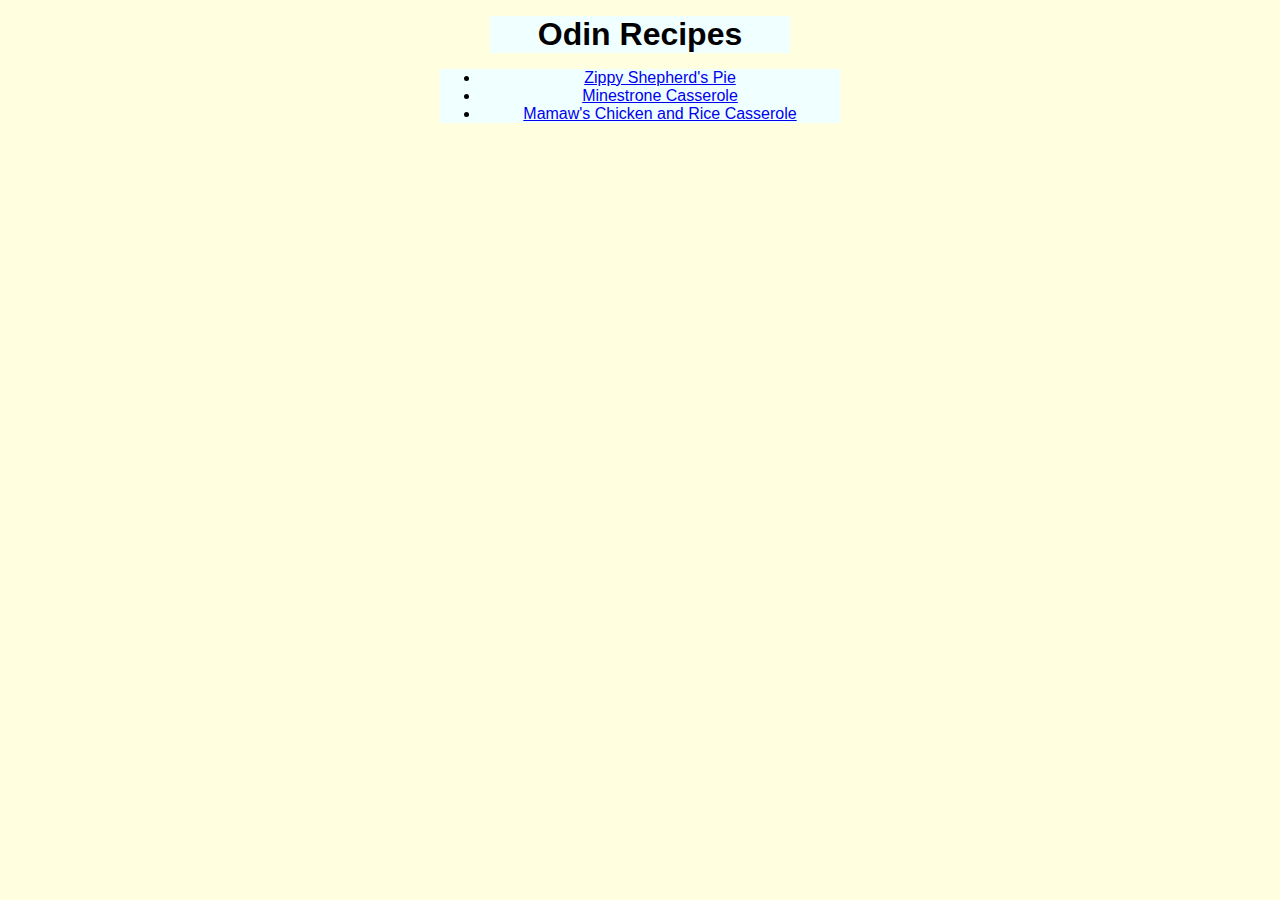
<file: index.html>
<!DOCTYPE html>
<html lang="en">
<head>
    <meta charset="UTF-8">
    <meta name="viewport" content="width=device-width, initial-scale=1.0">
    <title>Document</title>
    <link rel="stylesheet" href="styles.css">
</head>
<body>
    <h1 class="head">Odin Recipes</h1>
    <div class="home">
        <ul>
            <li>
                <a href="recipes/shepherds-pie.html">Zippy Shepherd's Pie</a>
            </li>
            <li>
                <a href="recipes/minestrone-casserole.html">Minestrone Casserole</a>
            </li>
            <li>
                <a href="recipes/mamaws-crc.html">Mamaw's Chicken and Rice Casserole</a>
            </li>
        </ul>
    </div>   
</body>
</html>
</file>
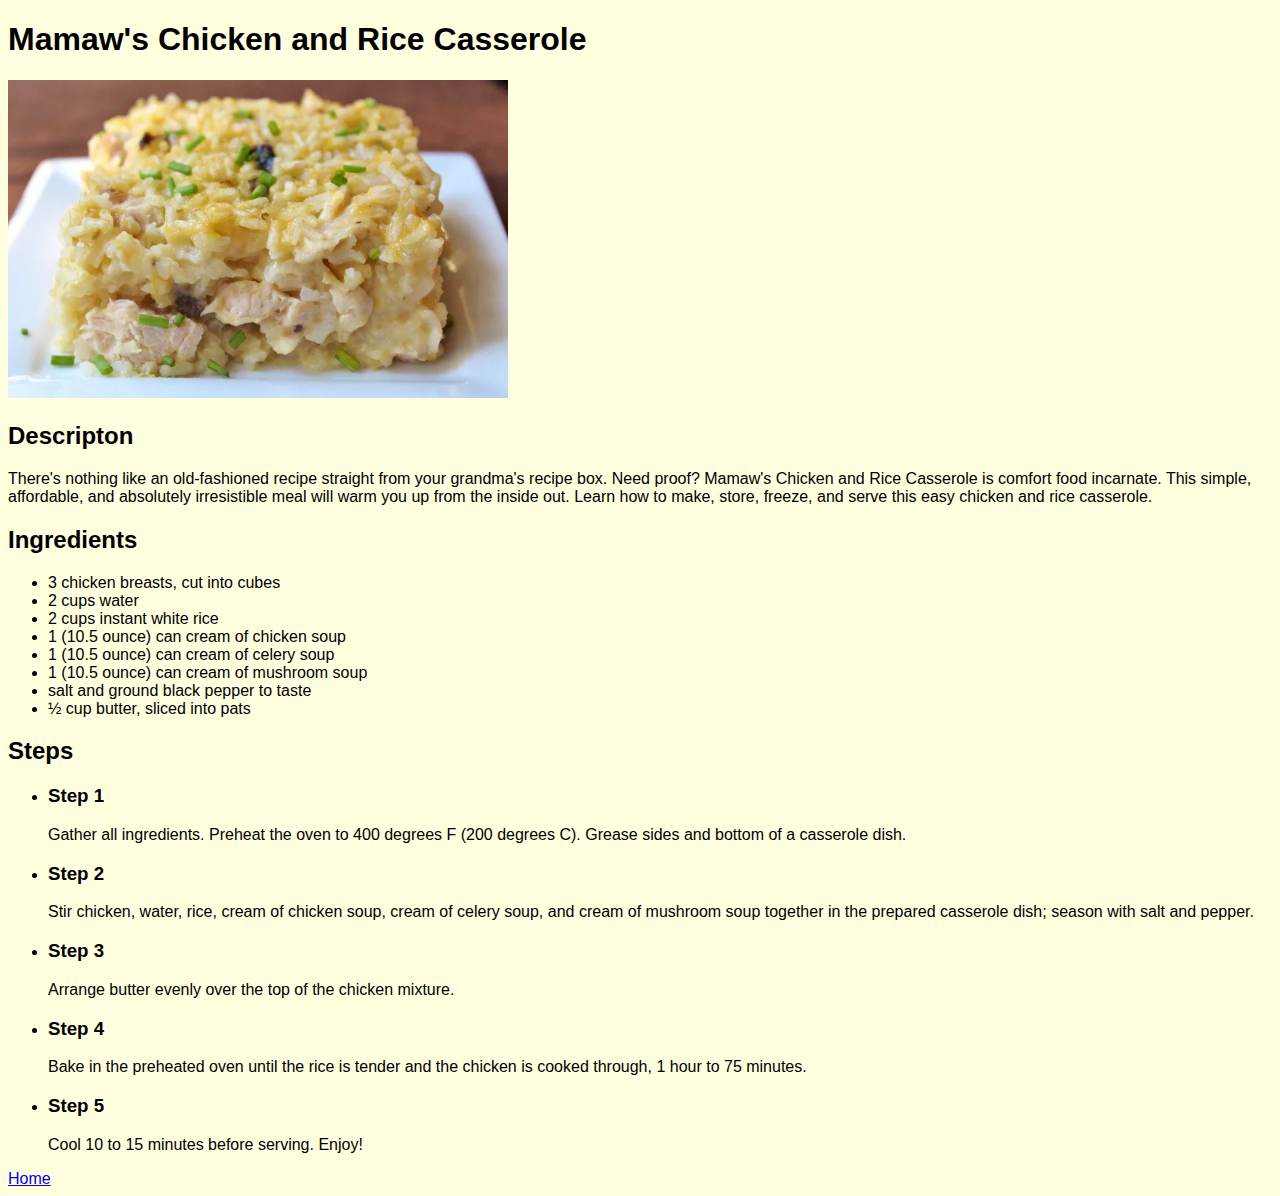
<file: recipes/mamaws-crc.html>
<!DOCTYPE html>
<html lang="en">
<head>
    <meta charset="UTF-8">
    <meta name="viewport" content="width=device-width, initial-scale=1.0">
    <title>Document</title>
    <link rel="stylesheet" href="../styles.css">
</head>
<body>
    <h1>Mamaw's Chicken and Rice Casserole</h1>
    <img src="../img/mamaws-crc.webp" alt="Mamaw's Chicken and Rice Casserole">
    
    <h2>Descripton</h2>
    <p>There's nothing like an old-fashioned recipe straight from your grandma's recipe 
        box. Need proof? Mamaw's Chicken and Rice Casserole is comfort food incarnate. 
        This simple, affordable, and absolutely irresistible meal will warm you up from 
        the inside out. Learn how to make, store, freeze, and serve this easy chicken 
        and rice casserole.</p>
    <h2>Ingredients</h2>
    <ul>
        <li>3 chicken breasts, cut into cubes</li>
        <li>2 cups water</li>
        <li>2 cups instant white rice</li>
        <li>1 (10.5 ounce) can cream of chicken soup</li>
        <li>1 (10.5 ounce) can cream of celery soup</li>
        <li>1 (10.5 ounce) can cream of mushroom soup</li>
        <li>salt and ground black pepper to taste</li>
        <li>½ cup butter, sliced into pats</li>
    </ul>
    <h2>Steps</h2>
    <ul>
        <li>
            <h3>Step 1</h3>
            <p>Gather all ingredients. Preheat the oven to 400 degrees F (200 degrees C). 
                Grease sides and bottom of a casserole dish.</p>
        </li>
        <li>
            <h3>Step 2</h3>
            <p>Stir chicken, water, rice, cream of chicken soup, cream of celery soup, and 
                cream of mushroom soup together in the prepared casserole dish; season with 
                salt and pepper.</p>
        </li>
        <li>
            <h3>Step 3</h3>
            <p>Arrange butter evenly over the top of the chicken mixture.</p>
        </li>
        <li>
            <h3>Step 4</h3>
            <p>Bake in the preheated oven until the rice is tender and the chicken is cooked 
                through, 1 hour to 75 minutes.</p>
        </li>
        <li>
            <h3>Step 5</h3>
            <p>Cool 10 to 15 minutes before serving. Enjoy!</p>
        </li>
    </ul>
    <a href="../index.html">Home</a>
</body>
</html>
</file>
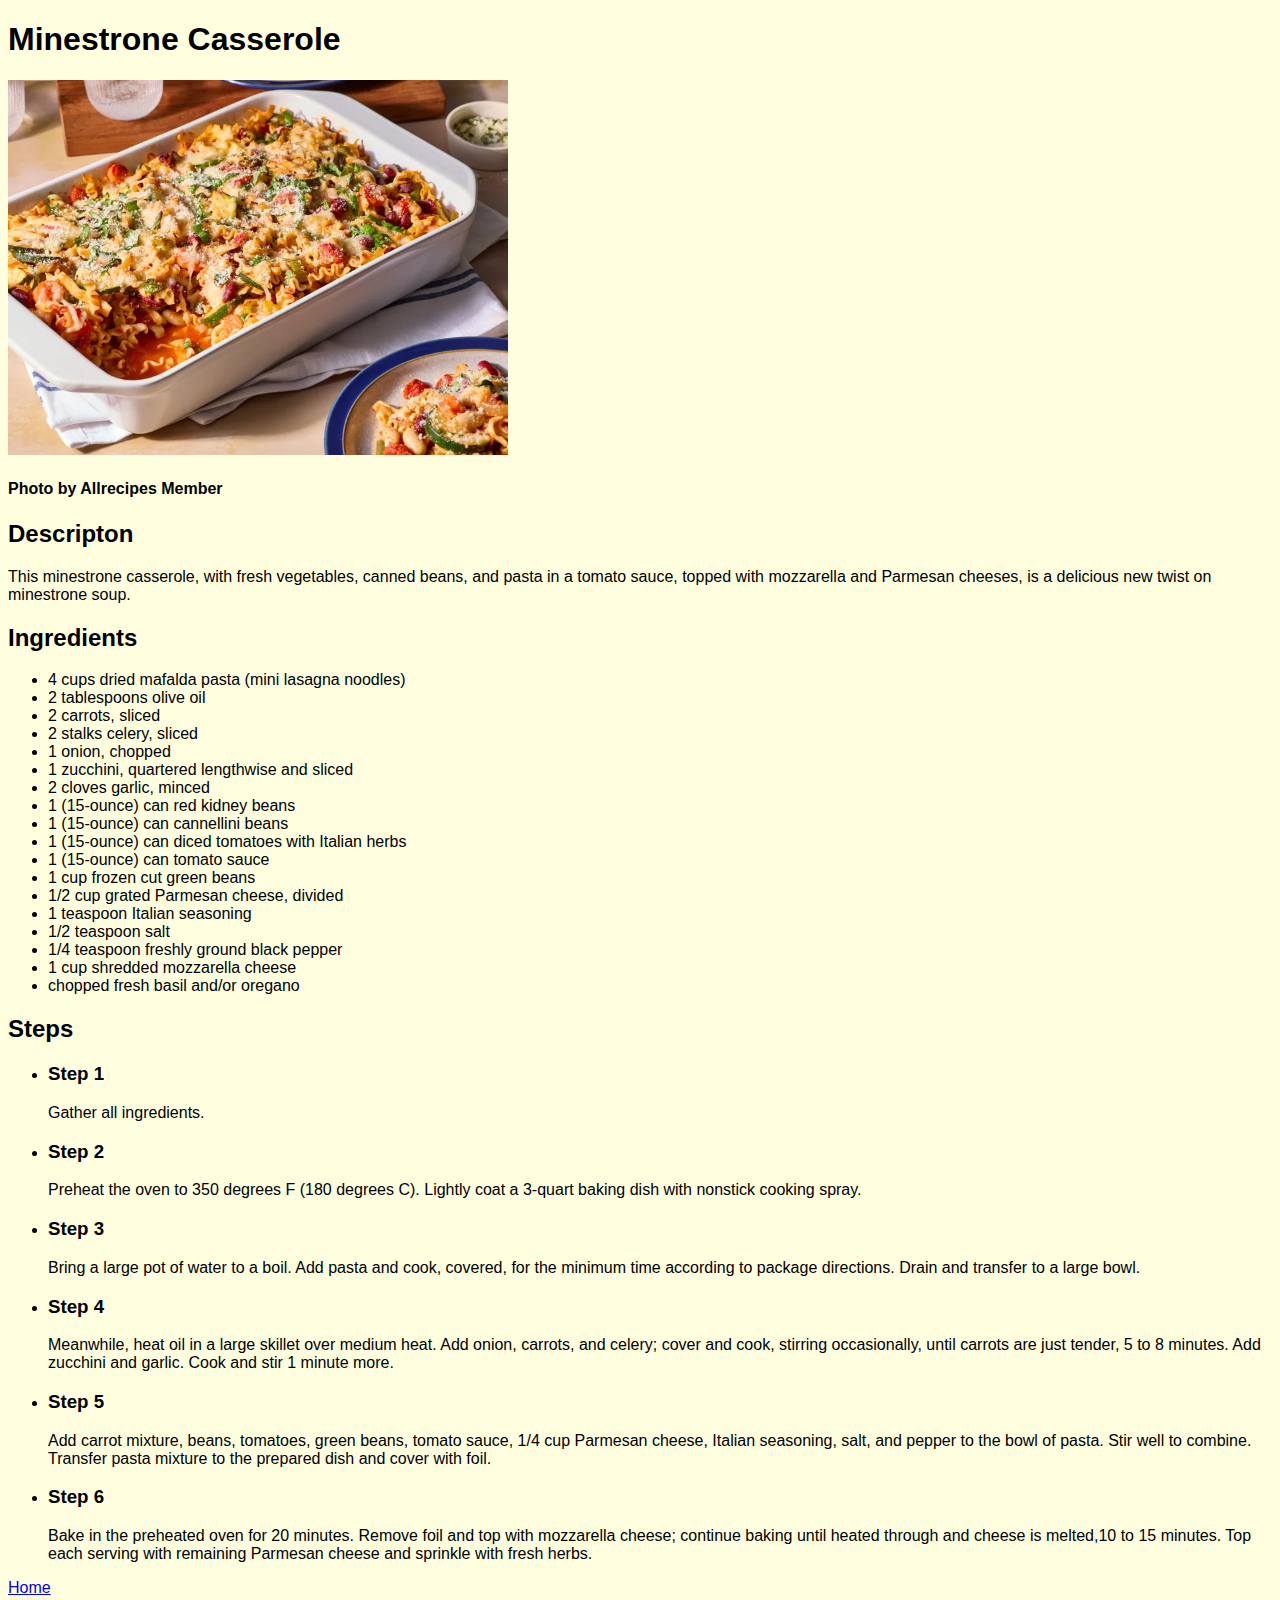
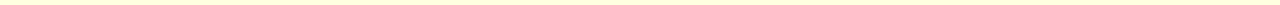
<file: recipes/minestrone-casserole.html>
<!DOCTYPE html>
<html lang="en">
<head>
    <meta charset="UTF-8">
    <meta name="viewport" content="width=device-width, initial-scale=1.0">
    <title>Document</title>
    <link rel="stylesheet" href="../styles.css">
</head>
<body>
    <h1>Minestrone Casserole</h1>
    <img src="/img/minestrone-casserole.webp" alt="Minestrone Casserole">
    <h4>Photo by Allrecipes Member</h4>
    <h2>Descripton</h2>
    <p>This minestrone casserole, with fresh vegetables, canned beans, 
        and pasta in a tomato sauce, topped with mozzarella and Parmesan 
        cheeses, is a delicious new twist on minestrone soup.</p>
    <h2>Ingredients</h2>
    <ul>
        <li>4 cups dried mafalda pasta (mini lasagna noodles)</li>
        <li>2 tablespoons olive oil</li>
        <li>2 carrots, sliced</li>
        <li>2 stalks celery, sliced</li>
        <li>1 onion, chopped</li>
        <li>1 zucchini, quartered lengthwise and sliced</li>
        <li>2 cloves garlic, minced</li>
        <li>1 (15-ounce) can red kidney beans</li>
        <li>1 (15-ounce) can cannellini beans</li>
        <li>1 (15-ounce) can diced tomatoes with Italian herbs</li>
        <li>1 (15-ounce) can tomato sauce</li>
        <li>1 cup frozen cut green beans</li>
        <li>1/2 cup grated Parmesan cheese, divided</li>
        <li>1 teaspoon Italian seasoning</li>
        <li>1/2 teaspoon salt</li>
        <li>1/4 teaspoon freshly ground black pepper</li>
        <li>1 cup shredded mozzarella cheese</li>
        <li>chopped fresh basil and/or oregano</li>
    </ul>
    <h2>Steps</h2>
    <ul>
        <li>
            <h3>Step 1</h3>
            <p>Gather all ingredients.</p>
        </li>
        <li>
            <h3>Step 2</h3>
            <p>Preheat the oven to 350 degrees F (180 degrees C). Lightly 
                coat a 3-quart baking dish with nonstick cooking spray.</p>
        </li>
        <li>
            <h3>Step 3</h3>
            <p>Bring a large pot of water to a boil. Add pasta and cook, covered, 
                for the minimum time according to package directions. Drain and transfer 
                to a large bowl.

            </p>
        </li>
        <li>
            <h3>Step 4</h3>
            <p>Meanwhile, heat oil in a large skillet over medium heat. Add onion, carrots, 
                and celery; cover and cook, stirring occasionally, until carrots are just 
                tender, 5 to 8 minutes. Add zucchini and garlic. Cook and stir 1 minute more.</p>
        </li>
        <li>
            <h3>Step 5</h3>
            <p>Add carrot mixture, beans, tomatoes, green beans, tomato sauce, 1/4 cup 
                Parmesan cheese, Italian seasoning, salt, and pepper to the bowl of pasta. 
                Stir well to combine. Transfer pasta mixture to the prepared dish and cover 
                with foil.
            </p>
        </li>
        <li>
            <h3>Step 6</h3>
            <p>Bake in the preheated oven for 20 minutes. Remove foil and top with mozzarella
                 cheese; continue baking until heated through and cheese is melted,10 to 15 
                 minutes. Top each serving with remaining Parmesan cheese and sprinkle with 
                 fresh herbs.</p>
        </li>
    </ul>
    <a href="../index.html">Home</a>
</body>
</html>
</file>
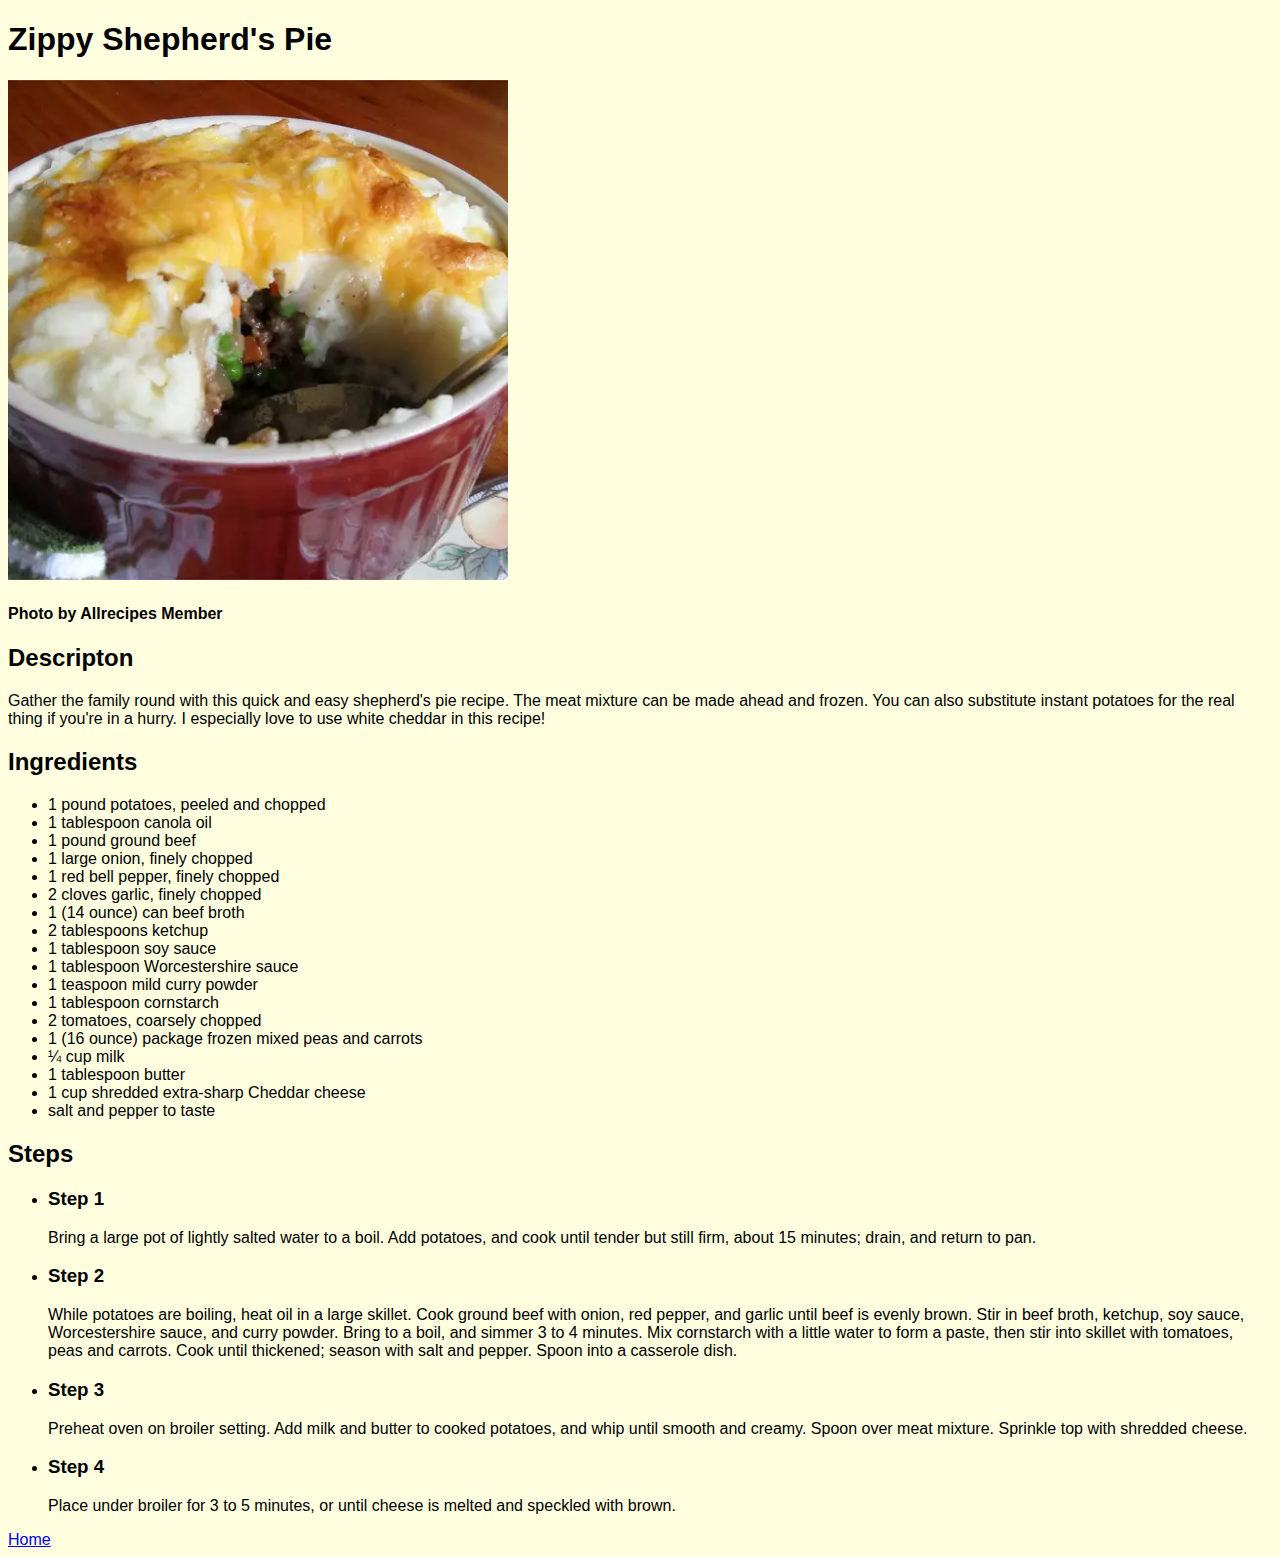
<file: recipes/shepherds-pie.html>
<!DOCTYPE html>
<html lang="en">
<head>
    <meta charset="UTF-8">
    <meta name="viewport" content="width=device-width, initial-scale=1.0">
    <title>Document</title>
    <link rel="stylesheet" href="../styles.css">
</head>
<body>
    <h1>Zippy Shepherd's Pie</h1>
    <img src="../img/shepherds-pie.webp" alt="Shepherd's Pie">
    <h4>Photo by Allrecipes Member</h4>
    <h2>Descripton</h2>
    <p>Gather the family round with this quick and easy shepherd's pie recipe. 
        The meat mixture can be made ahead and frozen. You can also substitute instant 
        potatoes for the real thing if you're in a hurry. I especially love to use 
        white cheddar in this recipe!</p>
    <h2>Ingredients</h2>
    <ul>
        <li>1 pound potatoes, peeled and chopped</li>
        <li>1 tablespoon canola oil</li>
        <li>1 pound ground beef</li>
        <li>1 large onion, finely chopped</li>
        <li>1 red bell pepper, finely chopped</li>
        <li>2 cloves garlic, finely chopped</li>
        <li>1 (14 ounce) can beef broth</li>
        <li>2 tablespoons ketchup</li>
        <li>1 tablespoon soy sauce</li>
        <li>1 tablespoon Worcestershire sauce</li>
        <li>1 teaspoon mild curry powder</li>
        <li>1 tablespoon cornstarch</li>
        <li>2 tomatoes, coarsely chopped</li>
        <li>1 (16 ounce) package frozen mixed peas and carrots</li>
        <li>¼ cup milk</li>
        <li>1 tablespoon butter</li>
        <li>1 cup shredded extra-sharp Cheddar cheese</li>
        <li>salt and pepper to taste</li>
    </ul>

    <h2>Steps</h2>
    <ul>
        <li>
            <h3>Step 1</h3>
            <p>Bring a large pot of lightly salted water to a boil. 
                Add potatoes, and cook until tender but still firm, about 15 minutes; 
                drain, and return to pan.</p>
        </li>
        <li>
            <h3>Step 2</h3>
            <p>While potatoes are boiling, heat oil in a large skillet. Cook ground beef 
                with onion, red pepper, and garlic until beef is evenly brown. Stir in beef broth, 
                ketchup, soy sauce, Worcestershire sauce, and curry powder. Bring to a boil, and 
                simmer 3 to 4 minutes. Mix cornstarch with a little water to form a paste, 
                then stir into skillet with tomatoes, peas and carrots. Cook until thickened; 
                season with salt and pepper. Spoon into a casserole dish.</p>
        </li>
        <li>
            <h3>Step 3</h3>
            <p>Preheat oven on broiler setting. Add milk and butter to cooked potatoes, and whip 
                until smooth and creamy. Spoon over meat mixture. Sprinkle top with shredded cheese.</p>
        </li>
        <li>
            <h3>Step 4</h3>
            <p>Place under broiler for 3 to 5 minutes, or until cheese is melted and speckled with brown.</p>
        </li>
    </ul>
    <a href="../index.html">Home</a>
    
</body>
</html>
</file>
<file: styles.css>
body {
    background-color: lightyellow;
    font-family: Verdana, Tahoma, sans-serif;
}

img {
    width: 500px;
    height: auto;
}

.head {
    width: 300px;
    background-color: azure;
    margin: 16px auto;
    text-align: center;
}

.home {
    width: 400px;
    text-align: center;
    background-color: azure;
    padding: 8px, 16px;
    margin: 16px auto;
}
</file>
